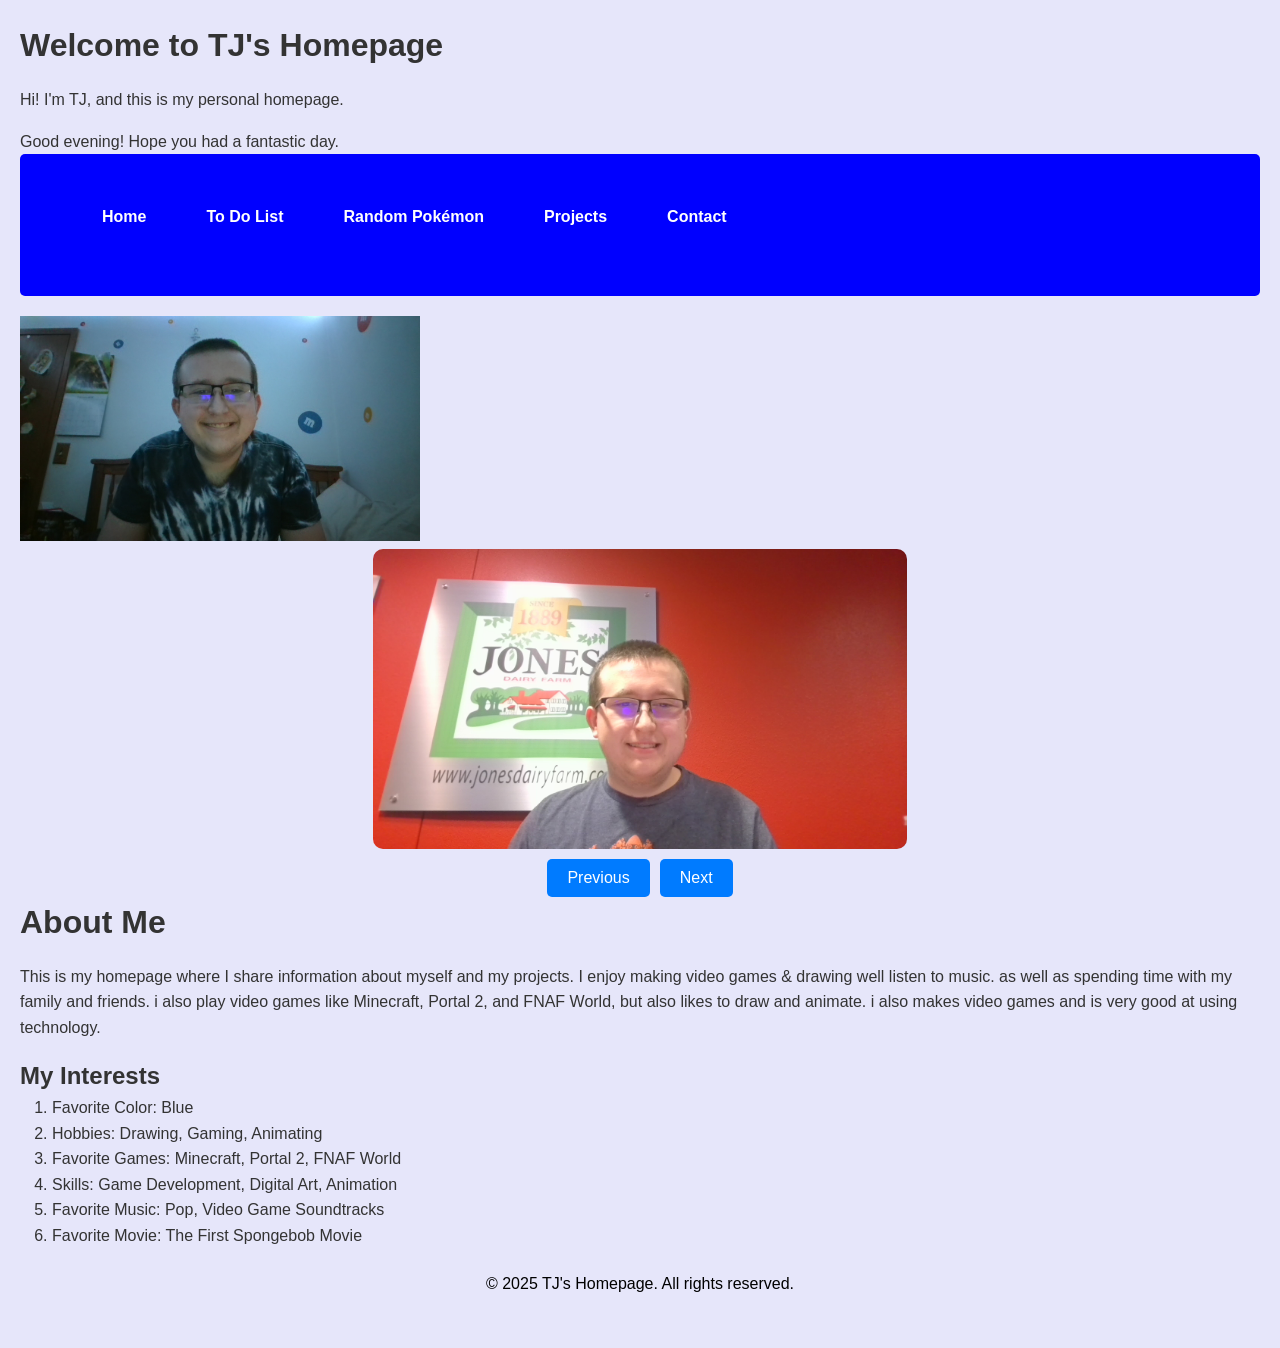
<file: index.html>
<!DOCTYPE html>
<html lang="en">
<head>
    <meta charset="UTF-8">
    <meta name="viewport" content="width=device-width, initial-scale=1.0">
    <title>TJ's Homepage</title>
    <script src="/site.js" defer></script>
    <link rel="stylesheet" href="style/style.css">
</head>
<style>
    * {
    margin: 0;
    padding: 0;
    box-sizing: border-box;
}

body {
    font-family: Arial, sans-serif;
    line-height: 1.6;
    color: #333;
    background-color: lavender;
}

header {
    background-color: #333;
    color: #fff;
    padding: 1rem;
    text-align: center;
}

main {
    max-width: 1200px;
    margin: 2rem auto;
    padding: 0 1rem;
}

ul {
    list-style: none;
    padding: 0px;
    margin: 0px;
    overflow: hidden;
}
a{
    color: white;
    font-family: Arial, Helvetica, sans-serif;
    font-weight: bolder;
    text-decoration: none;
    padding: 20px;
    display: block;
    text-align: center;
    transition: 200ms;
}
a:hover {
    background-color: darkblue;
    transition: 200ms;
}
li {
    float: left;
}


h1 {
    font-size: 2rem;
    margin-bottom: 1rem;
}

p {
    margin-bottom: 1rem;
}

ol {
    margin-left: 2rem;
    margin-bottom: 1rem;
}

footer {
    color: black;
    text-align: center;
    padding: 1rem;
    margin-top: 2rem;
}
</style>
<div id="wrapper">
<body>
    <h1>Welcome to TJ's Homepage</h1>
    <p>Hi! I'm TJ, and this is my personal homepage.</p>
    <div id="Welcome">
        <script>
            const hours = new Date().getHours() // get the current hour

            const isMorning = hours >= 4 && hours < 12 // is it morning?
            const isAfternoon = hours >= 12 && hours < 17 // is it afternoon?
            const isEvening = hours >= 17 || hours < 4 // is it evening?
            
            if (isMorning) {
                document.write("Good morning! Hope you have a great day ahead.")
            } else if (isAfternoon) {
                document.write("Good afternoon! Hope you're having a wonderful day.")
            } else if (isEvening) {
                document.write("Good evening! Hope you had a fantastic day.")
            }
        </script>
    </div>
    <nav>
        <ol>
            <li><a href="index.html">Home</a></li>
            <li><a href="list.html">To Do List</a></li>
            <li><a href="pokemon.html">Random Pokémon</a></li>
            <li><a href="projects.html">Projects</a></li>
            <li><a href="contact.html">Contact</a></li>
            
        </ol>
    </nav>

    <img src="imgs/WIN_20250203_07_50_19_Pro.jpg" width="400" alt="TJ">

        <div id="carousel">
            <img alt="Image 1">
            <img alt="Image 2">
            <img alt="Image 3">
        </div>
        <div id="buttons">
            <button id="prev">Previous</button>
            <button id="next">Next</button>
        </div>

        <script>
            const images = [
                "imgs/WIN_20240903_13_40_33_Pro.jpg",
                "imgs/stuff2.png",
                "imgs/20260209_193105.jpg"
            ];

            let currentIndex = 0;

            const carouselImages = document.querySelectorAll("#carousel img");
            const prevButton = document.getElementById("prev");
            const nextButton = document.getElementById("next");

            function updateCarousel() {
                carouselImages.forEach((img, index) => {
                    img.src = images[index];
                    img.style.display = index === currentIndex ? "block" : "none";
                });
            }

            prevButton.addEventListener("click", () => {
                currentIndex = (currentIndex - 1 + images.length) % images.length;
                updateCarousel();
            });

            nextButton.addEventListener("click", () => {
                currentIndex = (currentIndex + 1) % images.length;
                updateCarousel();
            });

            updateCarousel(); // Initialize the carousel
            setInterval(() => {
                currentIndex = (currentIndex + 1) % images.length;
                updateCarousel();
            }, 5000);
        </script>

    <h1>About Me</h1>
    <p>This is my homepage where I share information about myself and my projects. I enjoy making video games & drawing well listen to music. as well as spending time with my family and friends. i also play video games like Minecraft, Portal 2, and FNAF World, but also likes to draw and animate. i also makes video games and is very good at using technology.</p>

    <h2>My Interests</h2>
    <ol>
        <li>Favorite Color: Blue</li>
        <br>
        <li>Hobbies: Drawing, Gaming, Animating</li>
        <br>
        <li>Favorite Games: Minecraft, Portal 2, FNAF World</li>
        <br>
        <li>Skills: Game Development, Digital Art, Animation</li>
        <br>
        <li>Favorite Music: Pop, Video Game Soundtracks</li>
        <br>
        <li>Favorite Movie: The First Spongebob Movie</li>
    </ol>




    <footer>
        <p>&copy; 2025 TJ's Homepage. All rights reserved.</p>
    </footer>
</body>
</div>
</html>
</file>
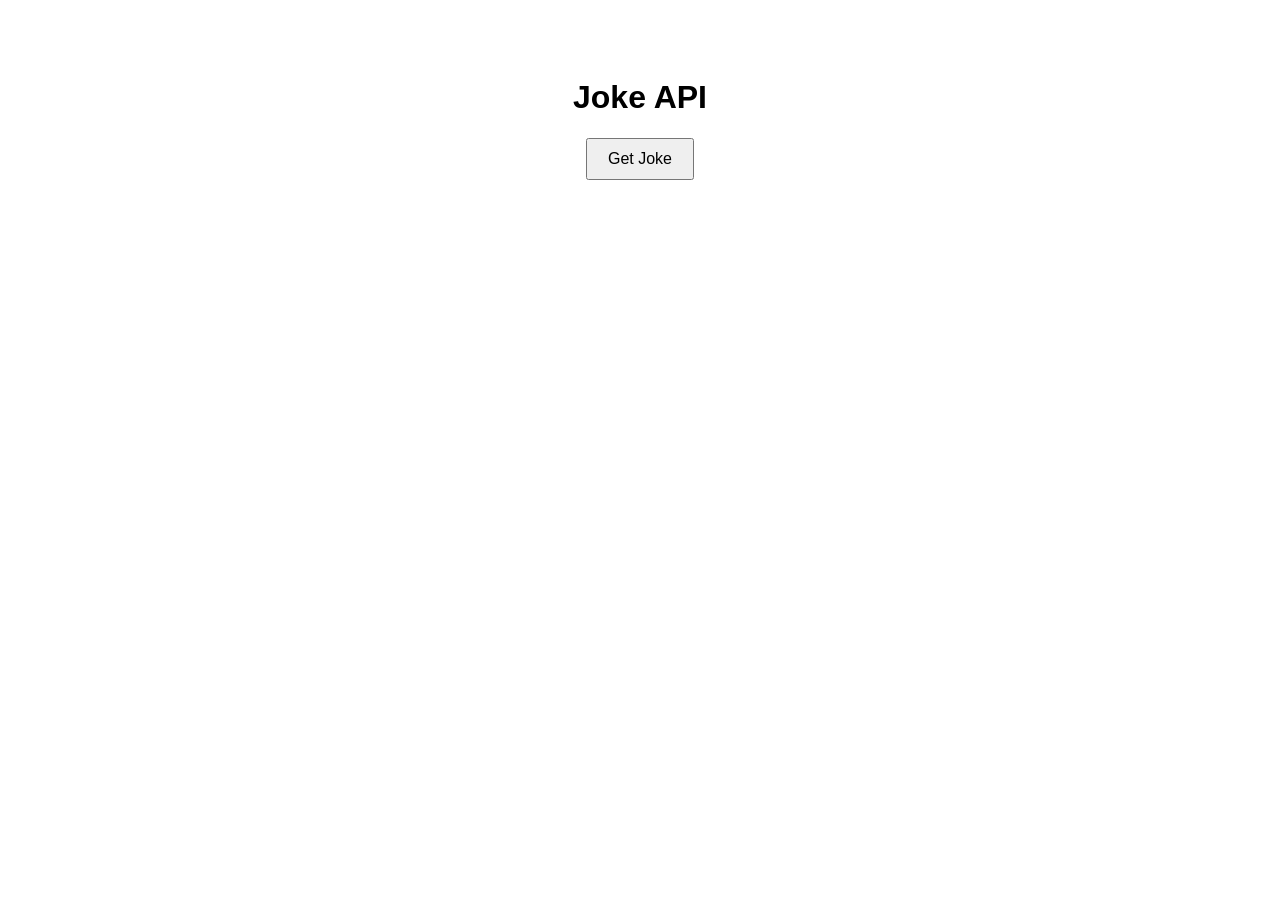
<file: jokes/index.html>
<!DOCTYPE html>
<html>
<head>
    <title>Joke API</title>
    <style>
        body { font-family: Arial; text-align: center; padding: 50px; }
        button { padding: 10px 20px; font-size: 16px; cursor: pointer; }
        #joke { margin-top: 30px; font-size: 18px; }
    </style>
</head>
<body>
    <h1>Joke API</h1>
    <button onclick="getJoke()">Get Joke</button>
    <div id="joke"></div>
    <script>
        async function getJoke() {
            const response = await fetch('/api/v1/random-joke');
            const data = await response.json();
            document.getElementById('joke').innerHTML = 
                '<p><strong>' + data.joke + '</strong></p>' +
                '<p>' + data.punchline + '</p>';
        }
    </script>
</body>
</html>
</file>
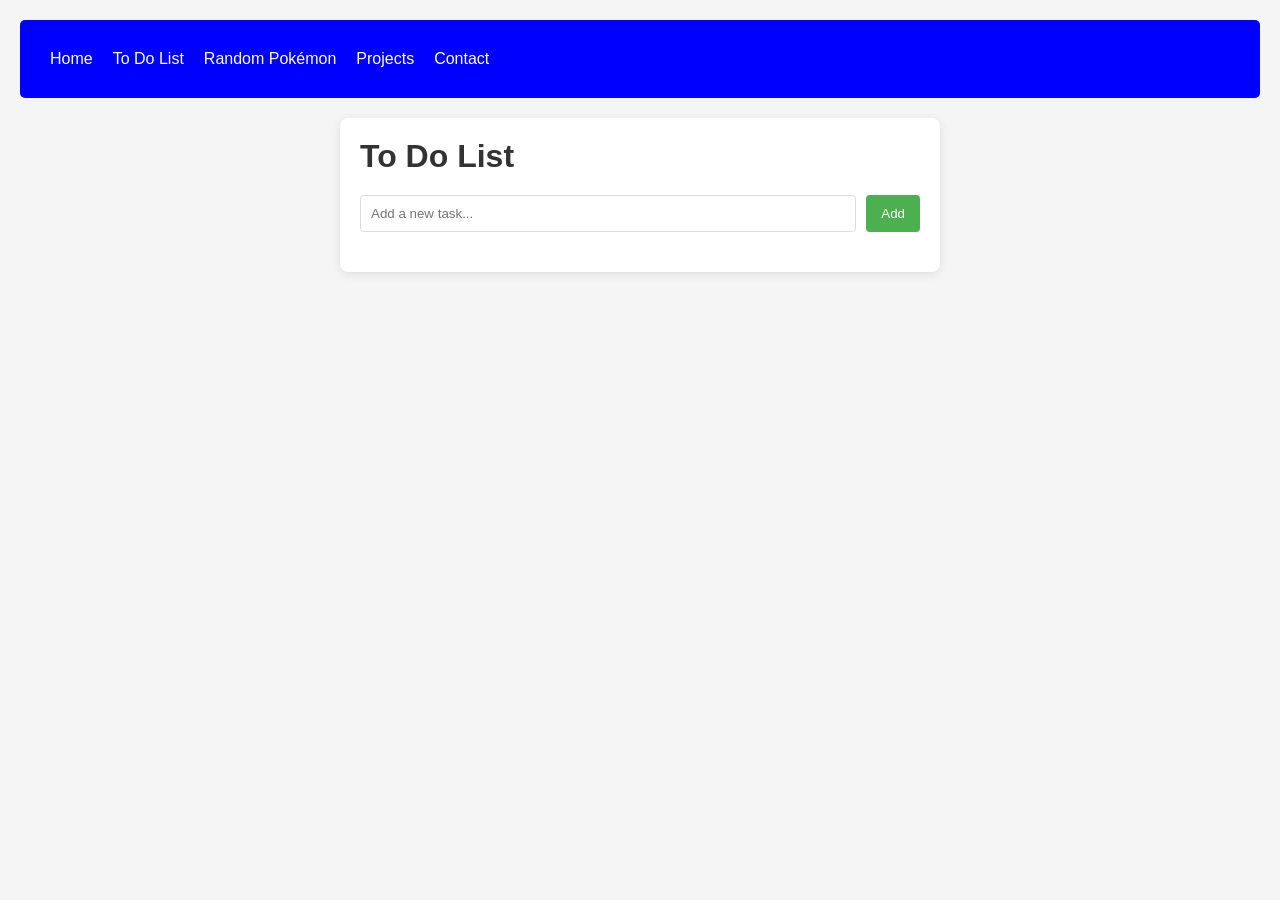
<file: list.html>
<!DOCTYPE html>
<html lang="en">
<head>
    <meta charset="UTF-8">
    <meta name="viewport" content="width=device-width, initial-scale=1.0">
    <title>To Do List</title>
    <script src="/site.js" defer></script>
    <link rel="stylesheet" href="style/style.css">
</head>
<body>
    <nav>
        <ol>
            <li><a href="index.html">Home</a></li>
            <li><a href="list.html">To Do List</a></li>
            <li><a href="pokemon.html">Random Pokémon</a></li>
            <li><a href="projects.html">Projects</a></li>
            <li><a href="contact.html">Contact</a></li>
        </ol>
    </nav>

    <main>
        <h1>To Do List</h1>
        <form>
            <input type="text" id="taskInput" placeholder="Add a new task...">
            <button type="button" onclick="addTask()">Add</button>
        </form>
        <ul id="taskList"></ul>
    </main>

    <script>
        function addTask() {
            const input = document.getElementById('taskInput');
            const taskList = document.getElementById('taskList');
            
            if (input.value.trim() !== '') {
                const li = document.createElement('li');
                li.innerHTML = `${input.value} <button onclick="this.parentElement.remove()">Delete</button>`;
                taskList.appendChild(li);
                input.value = '';
            }
        }
        
        document.getElementById('taskInput').addEventListener('keypress', function(e) {
            if (e.key === 'Enter') addTask();
        });

        // Save tasks to localStorage
        function saveTasks() {
            const tasks = [];
            document.querySelectorAll('#taskList li').forEach(li => {
            tasks.push(li.textContent.replace('Delete', '').trim());
            });
            localStorage.setItem('tasks', JSON.stringify(tasks));
        }
        
        // Load tasks from localStorage
        function loadTasks() {
            const tasks = JSON.parse(localStorage.getItem('tasks')) || [];
            tasks.forEach(task => {
            const li = document.createElement('li');
            li.innerHTML = `${task} <button onclick="this.parentElement.remove(); saveTasks();">Delete</button>`;
            document.getElementById('taskList').appendChild(li);
            });
        }
        
        // Update addTask to save
        const originalAddTask = addTask;
        addTask = function() {
            originalAddTask();
            saveTasks();
        }
        
        // Load tasks on page load
        loadTasks();
    </script>

</body>

</html>
</file>
<file: style/style.css>
#carousel {
    display: flex;
    justify-content: center;
    align-items: center;
    width: 100%;
    max-height: 300px;
    overflow: hidden;
    gap: 10px;
}

#carousel img {
    max-height: 300px;
    aspect-ratio: auto 300 / 400;
    border-radius: 10px;
}

#buttons {
    display: flex;
    justify-content: center;
    align-items: center;
    gap: 10px;
    margin-top: 10px;
}

#buttons button {
    padding: 10px 20px;
    font-size: 16px;
    border: none;
    border-radius: 5px;
    background-color: #007BFF;
    color: white;
    cursor: pointer;
}

#buttons button:hover {
    background-color: #0056b3;
}

#todo-container {
            margin: 2rem 0;
        }
        
        #todo-input {
            padding: 8px;
            width: 70%;
            font-size: 1rem;
        }
        
        #add-btn {
            padding: 8px 15px;
            font-size: 1rem;
            cursor: pointer;
        }
        
        #todo-list li {
            padding: 10px;
            margin: 5px 0;
            background-color: #e0e0e0;
            list-style: none;
            display: flex;
            justify-content: space-between;
        }
        
        #todo-list button {
            background-color: #ff6b6b;
            color: white;
            border: none;
            padding: 5px 10px;
            cursor: pointer;
        }

        #todo-list button:hover {
            background-color: #ff3b3b;
        }


         * {
            margin: 0;
            padding: 0;
            box-sizing: border-box;
        }

        body {
            font-family: Arial, sans-serif;
            background-color: #f5f5f5;
            padding: 20px;
        }

        nav {
            background-color: blue;
            padding: 30px;
            margin-bottom: 20px;
            border-radius: 5px;
        }

        nav ol {
            list-style: none;
            display: flex;
            gap: 20px;
        }

        nav a {
            color: white;
            text-decoration: none;
        }

        nav a:hover {
            text-decoration: underline;
        }

        main {
            max-width: 600px;
            margin: 0 auto;
            background-color: white;
            padding: 20px;
            border-radius: 8px;
            box-shadow: 0 2px 10px rgba(0,0,0,0.1);
        }

        h1 {
            margin-bottom: 20px;
            color: #333;
        }

        form {
            display: flex;
            gap: 10px;
            margin-bottom: 20px;
        }

        input {
            flex: 1;
            padding: 10px;
            border: 1px solid #ddd;
            border-radius: 4px;
        }

        button {
            padding: 10px 15px;
            background-color: #4CAF50;
            color: white;
            border: none;
            border-radius: 4px;
            cursor: pointer;
        }

        button:hover {
            background-color: #45a049;
        }

        #taskList {
            list-style: none;
        }

        #taskList li {
            padding: 10px;
            background-color: #f9f9f9;
            margin-bottom: 8px;
            border-radius: 4px;
            display: flex;
            justify-content: space-between;
            align-items: center;
            border-left: 4px solid #4CAF50;
        }

        #taskList button {
            background-color: #f44336;
            padding: 5px 10px;
            font-size: 12px;
        }

        #taskList button:hover {
            background-color: #da190b;
        }
</file>
